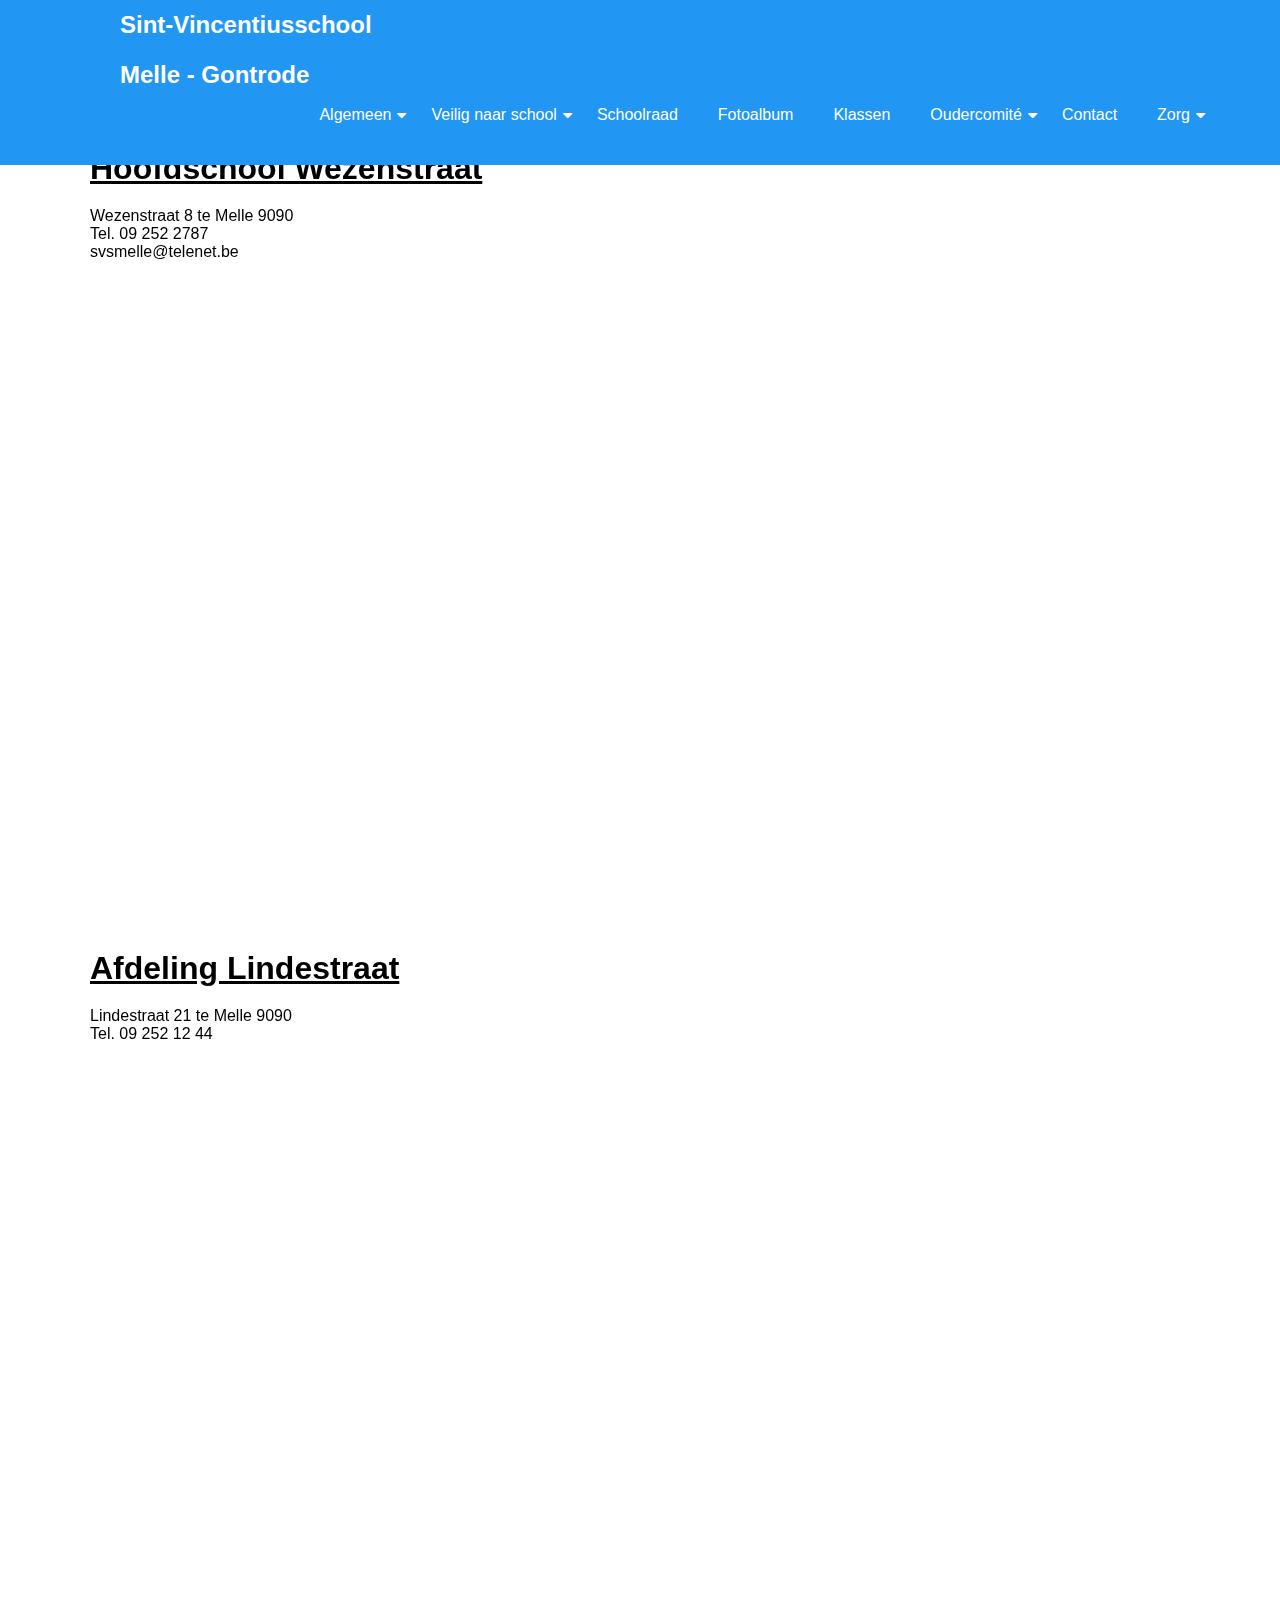
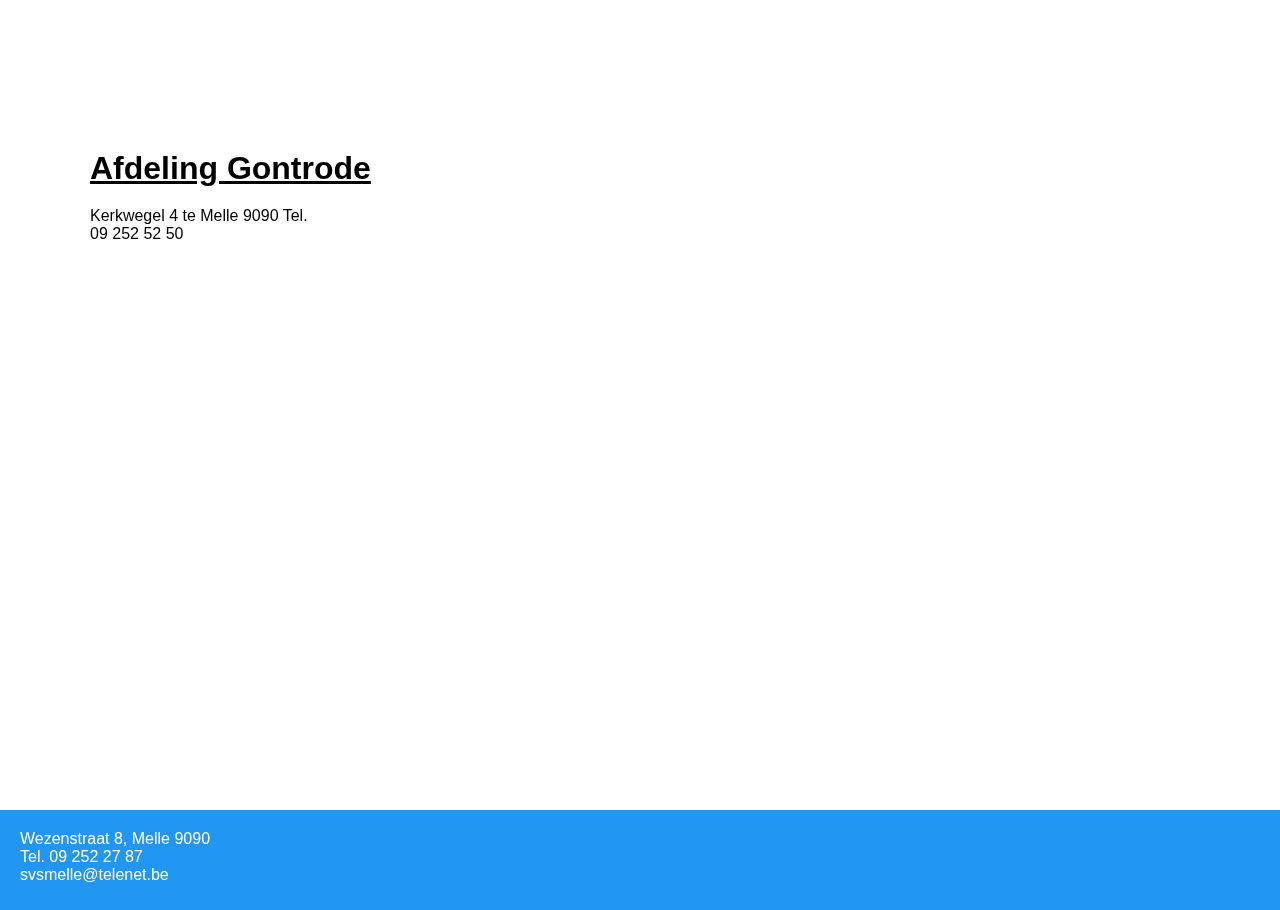
<file: contact.html>
<!DOCTYPE html>
<html lang="en">
<head>
    <meta charset="UTF-8">
    <meta name="viewport" content="width=device-width, initial-scale=1.0">
    <meta http-equiv="X-UA-Compatible" content="ie=edge">
    <title>Sint-Vincentiusschool</title>
    <link rel="stylesheet" href="./main.css">
    <link href="https://stackpath.bootstrapcdn.com/font-awesome/4.7.0/css/font-awesome.min.css" rel="stylesheet">
</head>
<body>

    <header>
        <div class="logo"><a href="./index.html">Sint-Vincentiusschool Melle - Gontrode</a></div>
        <nav>
                <ul>
                    <li class="sub-menu"><a href="#">Algemeen</a>
                        <ul>
                            <li><a href="#">Info</a></li>
                            <li><a href="#">Kalender</a></li>
                            <li><a href="#">Wie is wie</a></li>
                        </ul>
                    </li>
                    <li class="sub-menu"><a href="#">Veilig naar school</a>
                        <ul>
                            <li><a href="#">Sam de verkeerslang</a></li>
                            <li><a href="#">Schoolstraat</a></li>
                        </ul>
                    </li>
                    <li><a href="#">Schoolraad</a></li>
                    <li><a href="#">Fotoalbum</a></li>
                    <li><a href="#">Klassen</a></li>
                    <li class="sub-menu"><a href="#">Oudercomité</a>
                        <ul>
                            <li><a href="#">Oudercomité Melle</a></li>
                            <li><a href="#">Oudercomité Gontrode</a></li>
                        </ul>
                    </li>
                    <li><a href="./contact.html">Contact</a></li>
                    <li class="sub-menu"><a href="#">Zorg</a>
                        <ul>
                            <li><a href="#">Zorgvisie</a></li>
                            <li><a href="#">Zorgteam</a></li>
                            <li><a href="#">Zorgcontiuüm</a></li>
                        </ul>
                    </li>
                </ul>
            </nav>
            <div class="menu-toggle"><i class="fa fa-bars" aria-hidden="true"></i></div>
    </header>
    <script src="https://code.jquery.com/jquery-3.3.1.js"></script>
    <script type="text/javascript">
        $(document).ready(function(){
            $('.menu-toggle').click(function(){
                $('nav').toggleClass('active')
            })
            $('ul li').click(function(){
                $(this).siblings().removeClass('active');
                $(this).toggleClass('active');
            })
        })
    </script>

    <main>
        <div class="container">
            <div class="overlay">
                <h1 class="main-title">Hoofdschool Wezenstraat</h1>
                <p class="text">Wezenstraat 8 te Melle 9090
                    Tel. 09 252 2787
                    svsmelle@telenet.be
                </p>
                <iframe src="https://www.google.com/maps/embed?pb=!1m18!1m12!1m3!1d2510.614197116563!2d3.798773915637376!3d51.00480107955566!2m3!1f0!2f0!3f0!3m2!1i1024!2i768!4f13.1!3m3!1m2!1s0x47c375bb71950e0f%3A0x995aeee6e3997ad4!2sWezenstraat+8%2C+9090+Melle!5e0!3m2!1snl!2sbe!4v1565715186404!5m2!1snl!2sbe" width="600" height="450" frameborder="0" style="border:0" allowfullscreen></iframe>
            </div>
        </div>

        <div class="container">
            <div class="overlay">
                <h1 class="main-title">Afdeling Lindestraat</h1>
                <p class="text">Lindestraat 21 te Melle 9090
                    Tel. 09 252 12 44
                </p>
                <iframe src="https://www.google.com/maps/embed?pb=!1m18!1m12!1m3!1d2510.7472719314433!2d3.792322615637313!3d51.0023421795553!2m3!1f0!2f0!3f0!3m2!1i1024!2i768!4f13.1!3m3!1m2!1s0x47c375aff9ad69b1%3A0x621287fab9eae47c!2sLindestraat+21%2C+9090+Melle!5e0!3m2!1snl!2sbe!4v1565717701265!5m2!1snl!2sbe" width="600" height="450" frameborder="0" style="border:0" allowfullscreen></iframe>
            </div>
        </div>

        <div class="container">
            <div class="overlay">
                <h1 class="main-title">Afdeling Gontrode</h1>
                <p class="text"> Kerkwegel 4 te Melle 9090
                    Tel. 09 252 52 50
                </p>
                <iframe src="https://www.google.com/maps/embed?pb=!1m18!1m12!1m3!1d2511.7746265365276!2d3.7956654156365373!3d50.98335627955241!2m3!1f0!2f0!3f0!3m2!1i1024!2i768!4f13.1!3m3!1m2!1s0x47c3750e72b180c7%3A0x279125c587f47670!2sKerkwegel+4%2C+9090+Melle!5e0!3m2!1snl!2sbe!4v1565717732178!5m2!1snl!2sbe" width="600" height="450" frameborder="0" style="border:0" allowfullscreen></iframe>
            </div>
        </div>
    </main>

    <footer>
        <div class="footer">
            <p class="footer-text">
                Wezenstraat 8, Melle 9090
                Tel. 09 252 27 87
                svsmelle@telenet.be
            </p>
        </div>
    </footer>

</body>
</html>
</file>
<file: main.css>
body{
    padding: 0;
    margin: 0;
    font-family: sans-serif;
}

/*header*/

header{
    position: absolute;
    top: 0;
    left: 0;
    padding-right: 70px;
    padding-top: 0px;
    padding-bottom: 25px;
    padding-left: 120px;
    background: #2196f3;
    width: 100%;
    box-sizing: border-box;
}

.logo{
    color: #fff;
    height: 90px;
    line-height: 50px;
    font-size: 24px;
    float: left;
    font-weight: bold;
    top: 0px;
    display: flex;
    flex-direction: column;
    flex-wrap: wrap;
    width: 260px;
}

.logo a{
    text-decoration: none;
    color: #fff
}

header nav{
    float: right;
}

header nav ul{
    margin: 0;
    padding: 0;
    display: flex;
}

header nav ul li{
    list-style: none;
    position: relative;
}

header nav ul li.sub-menu:before{
    content: '\f0d7';
    font-family: fontAwesome;
    position: absolute;
    line-height: 50px;
    color: #fff;
    right: 5px;
}

header nav ul li.active.sub-menu:before{
    content: '\f0d8';
}

header nav ul li ul{
    position: absolute;
    left: 0;
    background: #2196f3;
    display: none;
}

header nav ul li.active ul{
    display: block;
}

header nav ul li ul li{
    display: block;
    width: 200px;
}

header nav ul li a{
    height: 50px;
    line-height: 50px;
    padding: 0 20px;
    color: #fff;
    text-decoration: none;
    display: block;
}

header nav ul li a:hover,
header nav ul li a.active{
    color: #fff;
    background: rgb(100, 100, 100);
}

.menu-toggle{
    color: #fff;
    float: right;
    line-height: 50px;
    font-size: 24px;
    cursor: pointer;
    display: none; 
}

@media (max-width: 991px){
    header{
        padding: 0 20px;
    }
    .menu-toggle{
        display: block;
    }
    header nav{
        position: absolute;
        width: 100%;
        height: calc(100vh - 50px);
        background: #2196f3;
        top: 50px;
        left: -100%;
        transition: 0.5s;
    }

    header nav.active{
        left: 0;
    }

    header nav ul{
        display: block;
        text-align: center;
    }
    header nav ul li a{
        border-bottom: 1px solid rgba(0,0,0,.2);
    }
    header nav ul li.active ul{
       position: relative;
       background: #95cfff;

    }
    header nav ul li ul li{
        width: 100%;
    }
}

/*main*/

.container{
    margin-top: 100px;
    text-align: center;
    height: 700px;
    margin-left: 90px;

}

.container-2{
    text-align: center;
    height: 350px;
    margin-left: 90px;
}

.container-3{
    text-align: center;
    height: 425px;
    margin-left: 90px;
}

.overlay{
    margin-right: 180px;
}

.main{
    margin-bottom: 20px;
    padding-top: 25px;
}

.main-img-1{
    height: 25%;
    width: 25%;
}

.main-img-2{
    float: left;
    margin-top: 15px;
    margin-left: 50px;
    height: 30%;
    width: 30%;
    box-shadow: 0 4px 8px 0 rgba(0, 0, 0, 0.2)
}

.main-img-3{
    float: left;
    margin-top: 15px;
    margin-left: 50px;
    height: 5%;
    width: 15%;
    box-shadow: 0 4px 8px 0 rgba(0, 0, 0, 0.2)
}

.main-title{
    margin-bottom: 20px;
    margin-top: 20px;
    margin-left: 0px;
    margin-right: 50px;
    text-align: left;
    text-decoration: underline;

    padding-top: 50px;
}

.text{
    margin: 0 0px;
    text-align: left;
    display: flex;
    flex-direction: column;
    flex-wrap: wrap;
    width: 230px;
    padding-bottom: 20px;
}

iframe{
    float: left;
}

/*footer*/

.footer{
    height: 100px;
    background-color: #2196f3;
}

.footer-text{
    margin-top: 10px;
    margin-left: 20px;
    margin-right: 10px;
    margin-bottom: 10px;
    display: flex;
    flex-direction: column;
    flex-wrap: wrap;
    width: 200px;
    padding-top: 20px;
    color: #fff;
}
</file>
